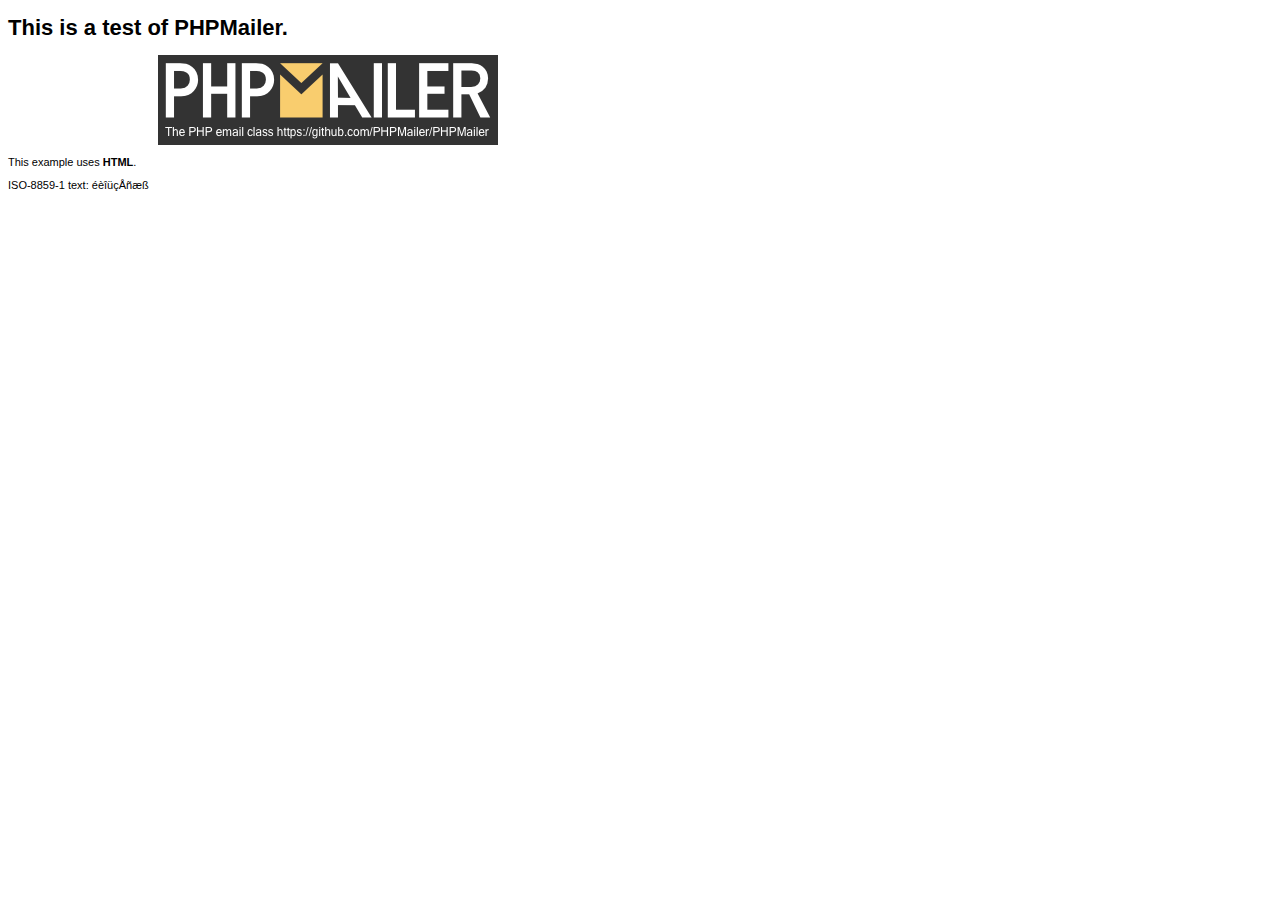
<file: public/contact/PHPMailer-master/examples/contents.html>
<!DOCTYPE HTML PUBLIC "-//W3C//DTD HTML 4.01 Transitional//EN" "http://www.w3.org/TR/html4/loose.dtd">
<html>
<head>
  <meta http-equiv="Content-Type" content="text/html; charset=iso-8859-1">
  <title>PHPMailer Test</title>
</head>
<body>
<div style="width: 640px; font-family: Arial, Helvetica, sans-serif; font-size: 11px;">
  <h1>This is a test of PHPMailer.</h1>
  <div align="center">
    <a href="https://github.com/PHPMailer/PHPMailer/"><img src="images/phpmailer.png" height="90" width="340" alt="PHPMailer rocks"></a>
  </div>
  <p>This example uses <strong>HTML</strong>.</p>
  <p>ISO-8859-1 text: ���������</p>
</div>
</body>
</html>
</file>
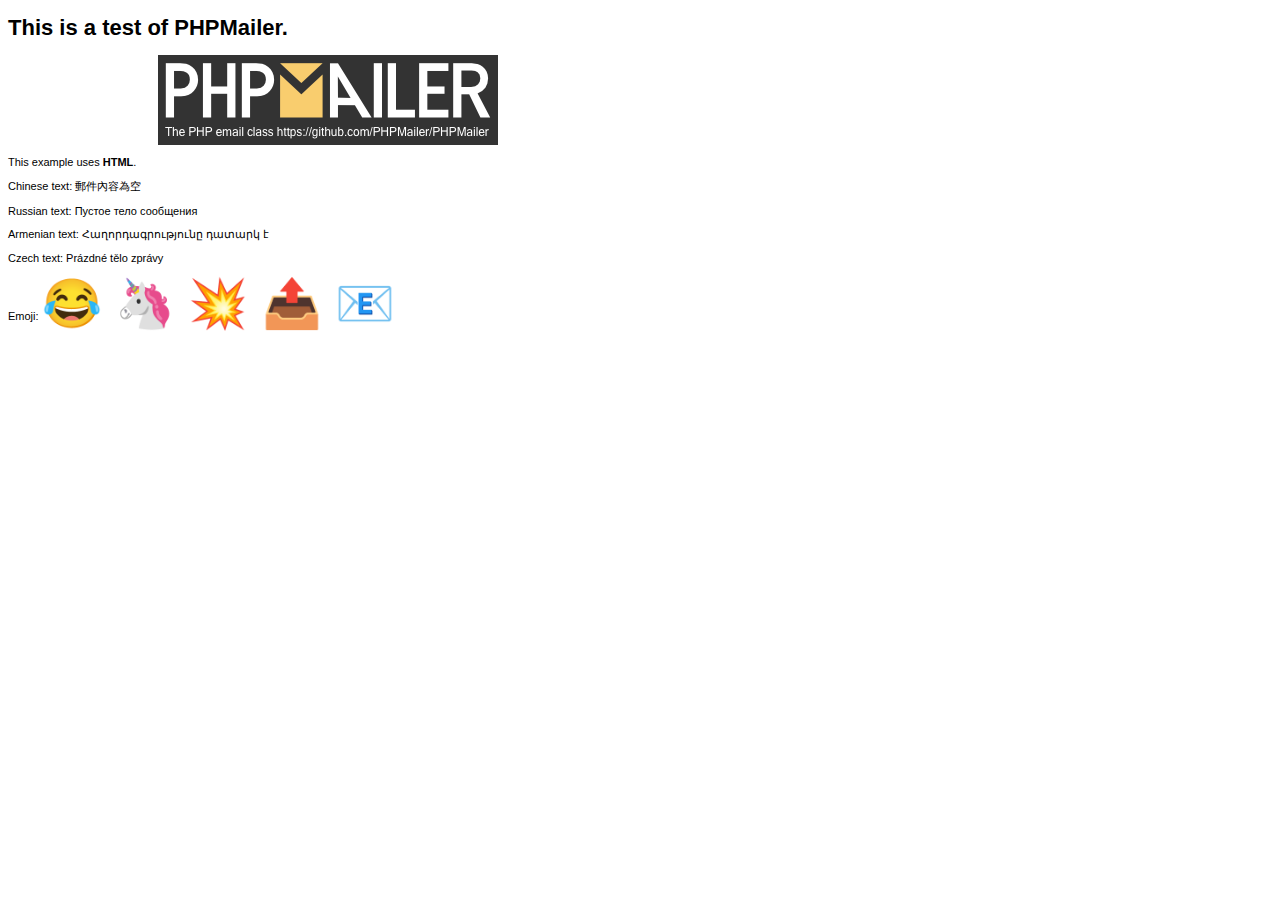
<file: public/contact/PHPMailer-master/examples/contentsutf8.html>
<!DOCTYPE HTML PUBLIC "-//W3C//DTD HTML 4.01 Transitional//EN" "http://www.w3.org/TR/html4/loose.dtd">
<html>
<head>
  <meta http-equiv="Content-Type" content="text/html; charset=utf-8">
  <title>PHPMailer Test</title>
</head>
<body>
<div style="width: 640px; font-family: Arial, Helvetica, sans-serif; font-size: 11px;">
  <h1>This is a test of PHPMailer.</h1>
  <div align="center">
    <a href="https://github.com/PHPMailer/PHPMailer/"><img src="images/phpmailer.png" height="90" width="340" alt="PHPMailer rocks"></a>
  </div>
  <p>This example uses <strong>HTML</strong>.</p>
  <p>Chinese text: 郵件內容為空</p>
  <p>Russian text: Пустое тело сообщения</p>
  <p>Armenian text: Հաղորդագրությունը դատարկ է</p>
  <p>Czech text: Prázdné tělo zprávy</p>
  <p>Emoji: <span style="font-size: 48px">😂 🦄 💥 📤 📧</span></p>
</div>
</body>
</html>
</file>
